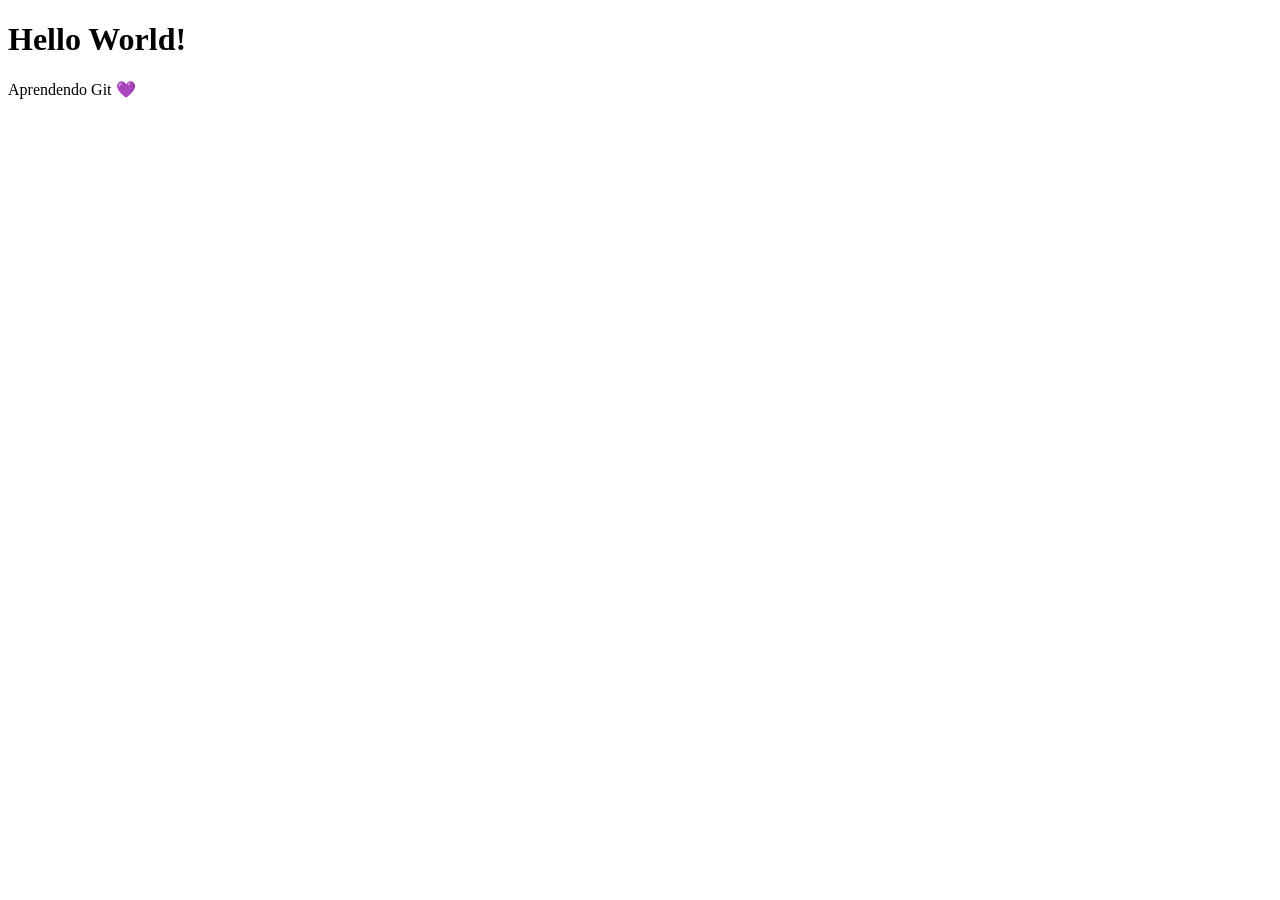
<file: index.html>
<!DOCTYPE html>
<html lang="en">
<head>
    <meta charset="UTF-8">
    <meta name="viewport" content="width=device-width, initial-scale=1.0">
    <title>Document</title>
</head>
<body>
    <h1>Hello World!</h1>
    <p>Aprendendo Git 💜</p>
</body>
</html>
</file>
